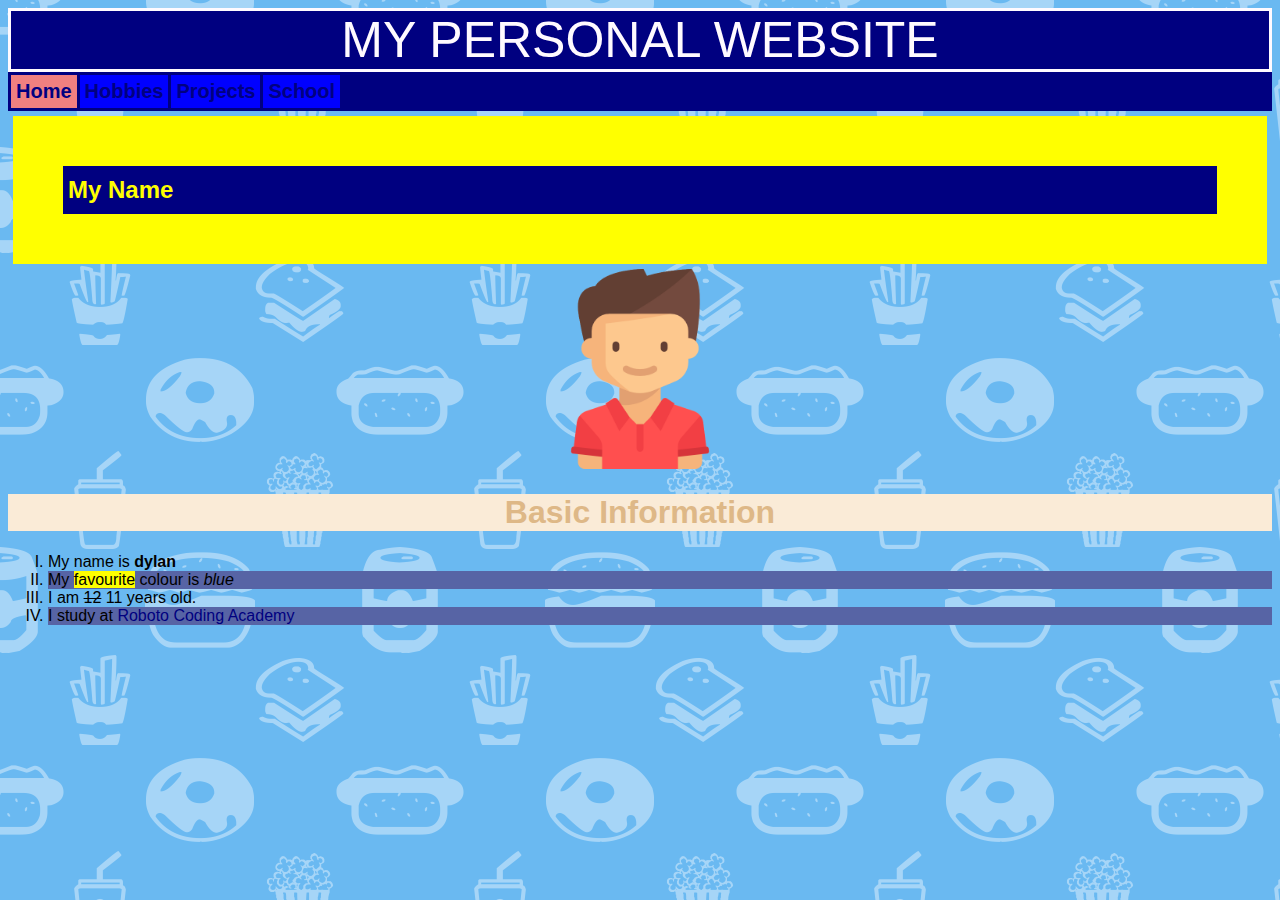
<file: index.html>
<!DOCTYPE html>


<html>
    <head>

        <title> My first webpage</title>
        <link rel="stylesheet" href="css/main.css">
        <link rel="stylesheet" href="https://tinyurl.com/fontawesome-icons">
    </head>
    <body>
        <header> MY PERSONAL WEBSITE </header>
        <div class="menu">
        
        <table border = "1"  id="blue-d">
            <tr>
                
                <th class="active"> <a href = "index.html"><i class="fa fa-home"></i>Home</a></th>
                <th> <a href = "hobbies.html"><i class="fa fa-gamepad"></i>Hobbies</a></th>
                <th> <a href = "projects.html"><i class="fa fa-briefcase"></i>Projects</a></th>
                <th> <a href="school.html"><i class="fa fa-book"></i>School</a> </th>
            </tr>
        </table>
        </div>
        <h2> My Name</h2>
        
        <div class="profile">
            <div class="dropdown">
                <img src="img/my_photo.png" height="200px"/>
            <div class="dropdown-content">
                That's me!
                </div>
            
                
            </div>
        <h1>Basic Information</h1>
        </div>
        <ol type = 'I'>
            <li>My name is <b>dylan</b></li>
            <li class="even-row">My <mark>favourite</mark> colour is <i>blue</i></li>
            <li> I am <del>12</del> 11 years old.</li>
            <li class="even-row">I study at <a href="https://www.Roboto.sg/">Roboto Coding Academy</a></li>
        </ol>
      
    </body>
</html>
</file>
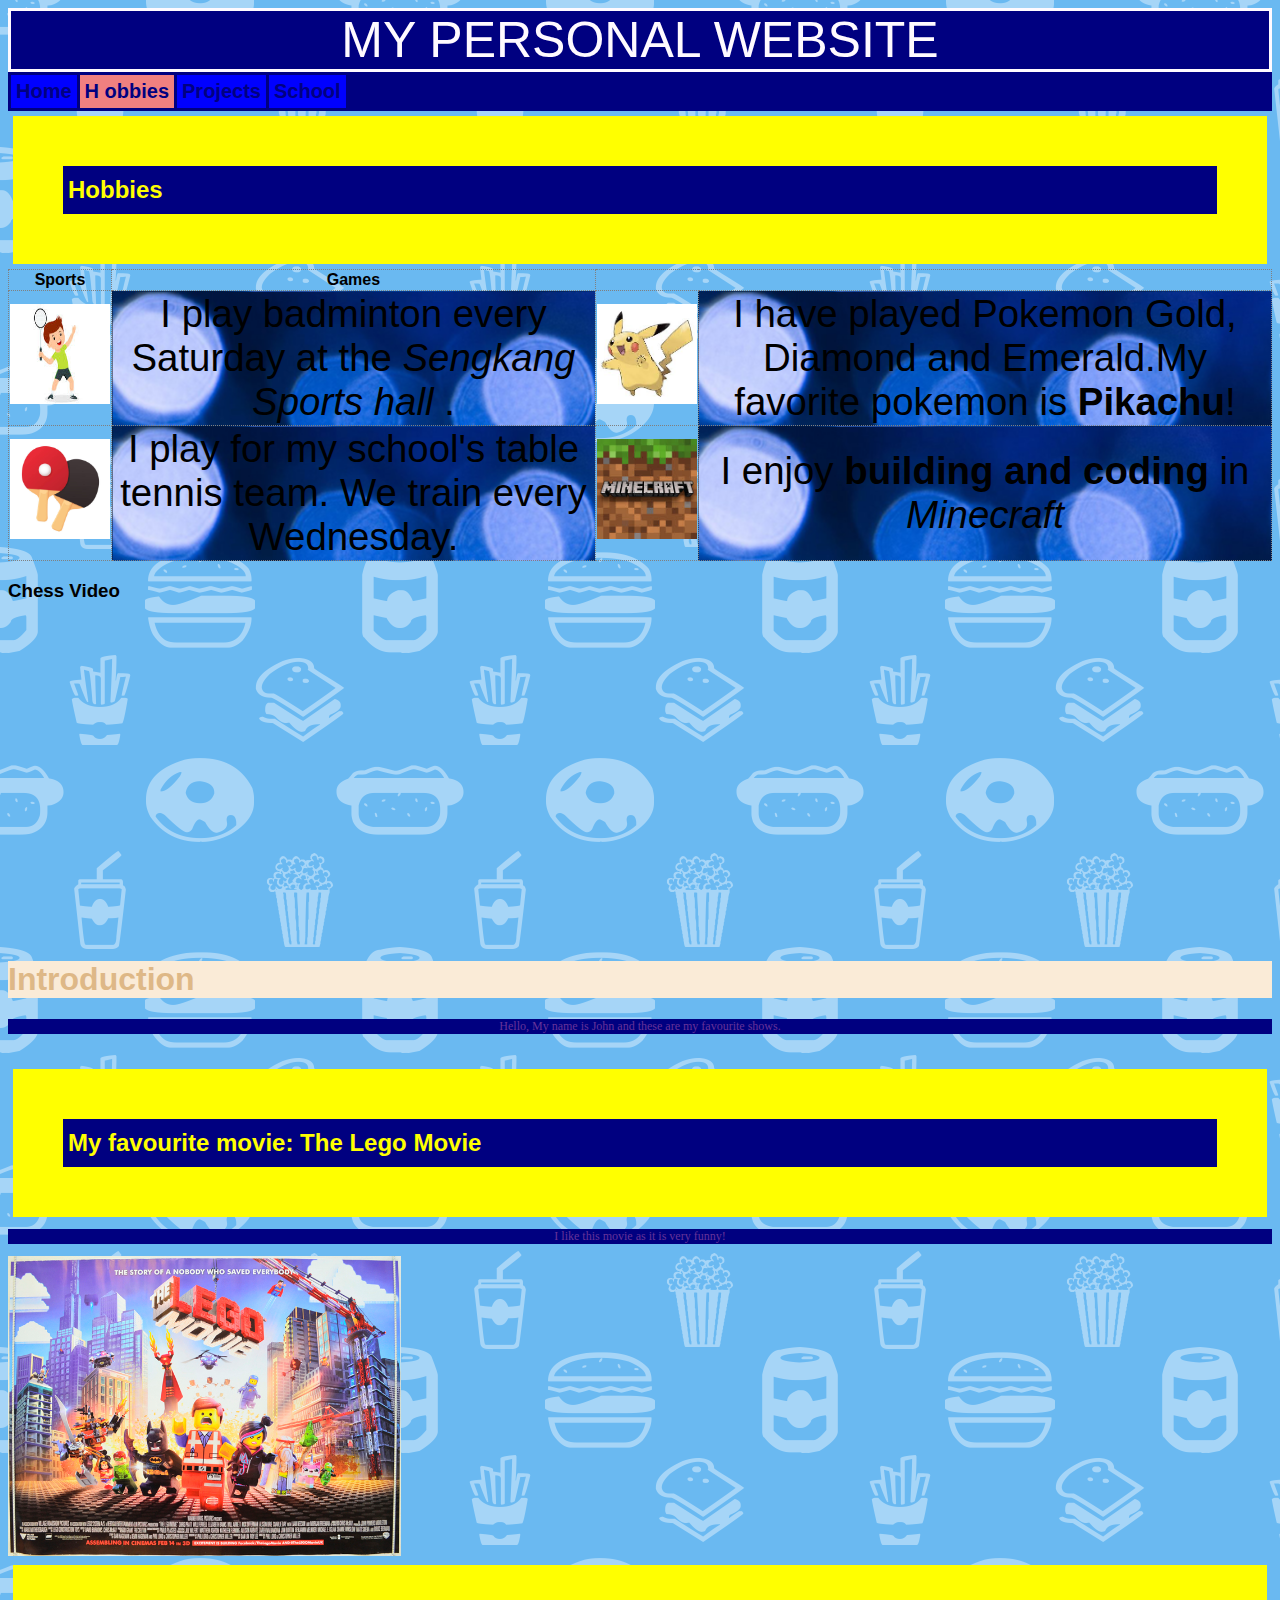
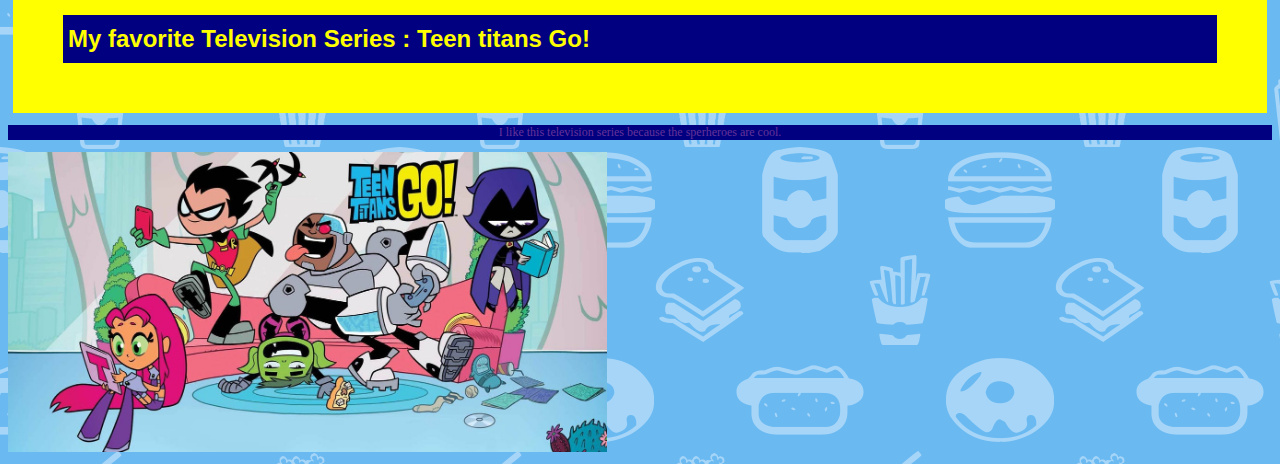
<file: hobbies.html>
<!DOCTYPE html>
<html>

    <head>
        <title>My first WebPage</title>
        <link rel="stylesheet" href="css/main.css">
        <link rel="stylesheet" href="https://tinyurl.com/fontawesome-icons">
    </head>
    <body background="img\bg1.jpg">
        <header> MY PERSONAL WEBSITE </header>
        <div class="menu">
        
        <table border = "1"  id="blue-d">
            <tr>
                
                <th> <a href = "index.html"><i class="fa fa-home"></i>Home</a></th>
                <th class="active"> <a href = "hobbies.html"><i class="fa fa-gamepad"></i>H obbies</a></th>
                <th> <a href = "projects.html"><i class="fa fa-briefcase"></i>Projects</a></th>
                <th> <a href="school.html"><i class="fa fa-book"></i>School</a> </th>
            </tr>
        </table>
        </div>
        <h2> Hobbies</h2>

        <table border="1">
            <tr>
                <th> Sports</th>
                <th> Games</th>

            </tr>
            <tr>
                <td>
                    <img src= "img/badminton.jpg" height = 100px width="100px">

                </td>
                <td background="img\bg.jpg">I play badminton every Saturday at the <i>Sengkang Sports hall</i>  .</td>
                <td>
                    <img src= "img/pikachu.jpg" height = 100px width="100px">


                </td>
                <td background="img\bg.jpg">I have played Pokemon Gold, Diamond and Emerald.My favorite pokemon is <b>Pikachu</b>!</td>
            </tr>
            <tr>
                <td>
                    <img src= "img/tabletennis.jpg" height = 100px width="100px">
                </td>
                <td background="img\bg.jpg">I play for my school's table tennis team. We train every Wednesday.</td>

                <td>
                    <img src= "img/minecraft.jpg" height = 100px width="100px">
                </td>
                <td background="img\bg.jpg">I enjoy <b>building and coding</b> in <i>Minecraft</i></td>
            </tr>
        </table>

    <h3> Chess Video</h3>
    <iframe width="560" height="315" src="https://www.youtube.com/embed/MA9aLAzob3M" 
    title="YouTube video player" frameborder="0" allow="accelerometer; autoplay; clipboard-write; encrypted-media; 
    gyroscope; picture-in-picture" allowfullscreen></iframe>
    <head>
        <title>my Favourite Shows</title>

        

        
    </head>
        <h1>Introduction</h1>
        <p>Hello, My name is John and these are my favourite shows.</p>
        <br>
        <h2>My favourite movie: The Lego Movie</h2>
        <p>I like this movie as it is very funny!</p>
        <img src = "img/the_lego_movie.jpg" height=300px>
        <br>
        <h2>My favorite  Television Series : Teen titans Go!</h2>
        <p>I like this television series because the sperheroes are cool.</p>
        <img src = "img/teen_titans_go.jpeg" height = 300px> 
    </body>
</html>
</file>
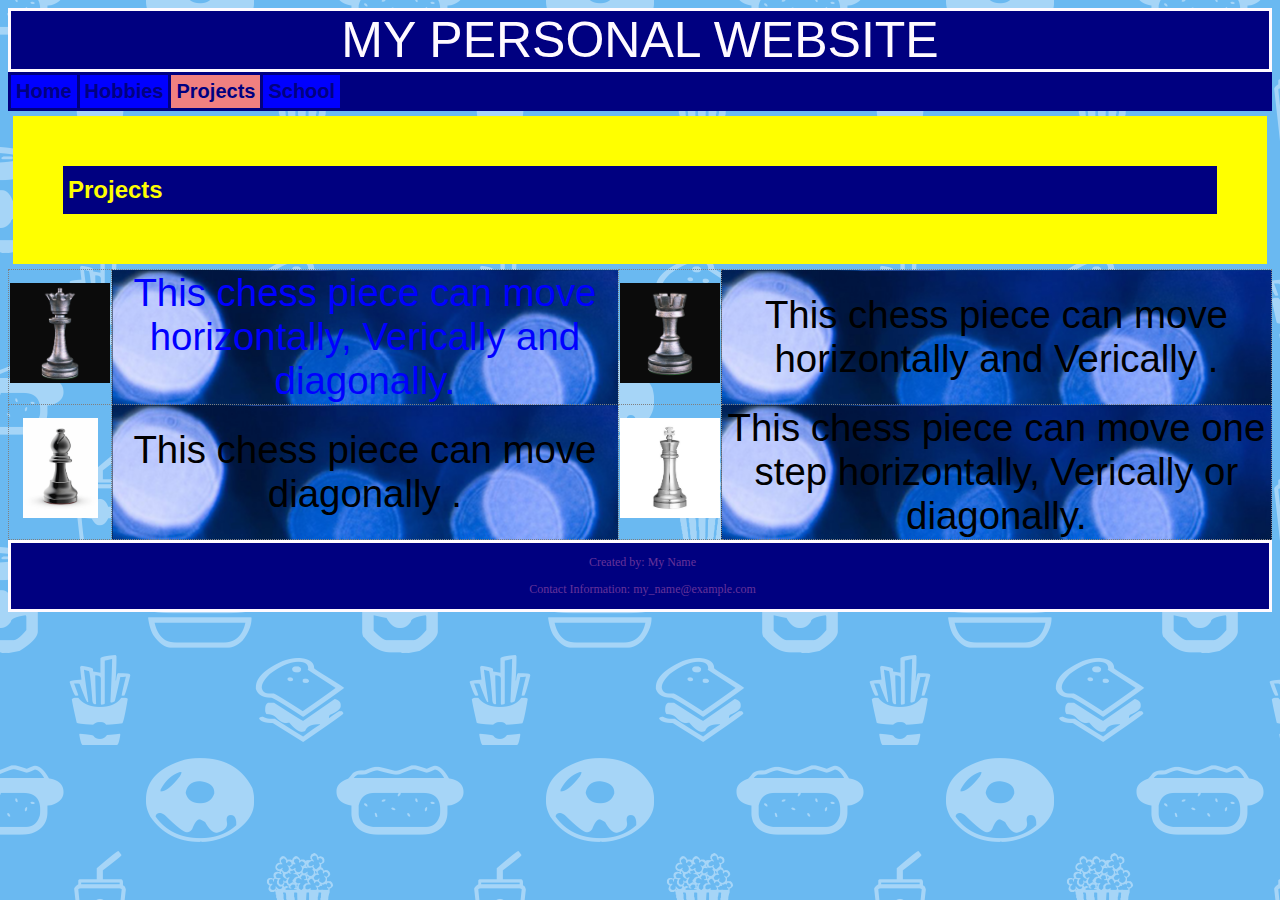
<file: projects.html>
<!DOCTYPE html>


<html>
    <head>
        <title> My first webpage</title>
        <link rel="stylesheet" href="css/main.css">
        <link rel="stylesheet" href="https://tinyurl.com/fontawesome-icons">
      
    </head>
    <body background="img\bg1.jpg">
        <header> MY PERSONAL WEBSITE </header>
        <div class="menu">
        
        <table border = "1"  id="blue-d">
            <tr>
                <th> <a href = "index.html"><i class="fa fa-home"></i>Home</a></th>
                <th> <a href = "hobbies.html"><i class="fa fa-gamepad"></i>Hobbies</a></th>
                <th class="active"> <a href = "projects.html"><i class="fa fa-briefcase"></i>Projects</a></th>
                <th> <a href="school.html"><i class="fa fa-book"></i>School</a> </th>
            </tr>
        </table>
        </div>
        <h2> Projects </h2>
        <table border="1">
            <tr>
                <td> <img src="img\queen.jpg" height="100"></td>
                <td id="blue-p" background="img\bg.jpg">This chess piece can move horizontally, Verically and diagonally.</td>
                <td> <img src="img\rook.jpg" height="100"></td>
                <td background="img\bg.jpg">This chess piece can move horizontally and Verically .</td>
            </tr>
            <tr>
                <td> <img src="img\istockphoto-174858157-612x612.jpg" height="100"></td>
                <td background="img\bg.jpg">This chess piece can move diagonally .</td>
                <td> <img src="img\metal-puzzle-chess-piece-king.jpg" height="100"></td>
                <td background="img\bg.jpg">This chess piece can move one step horizontally, Verically or diagonally.</td>
            </tr>
        </table>
        <footer>
            <p> Created by: My Name</p>
            <p> Contact Information: my_name@example.com</p>
        </footer>
    </body>
</html>
</file>
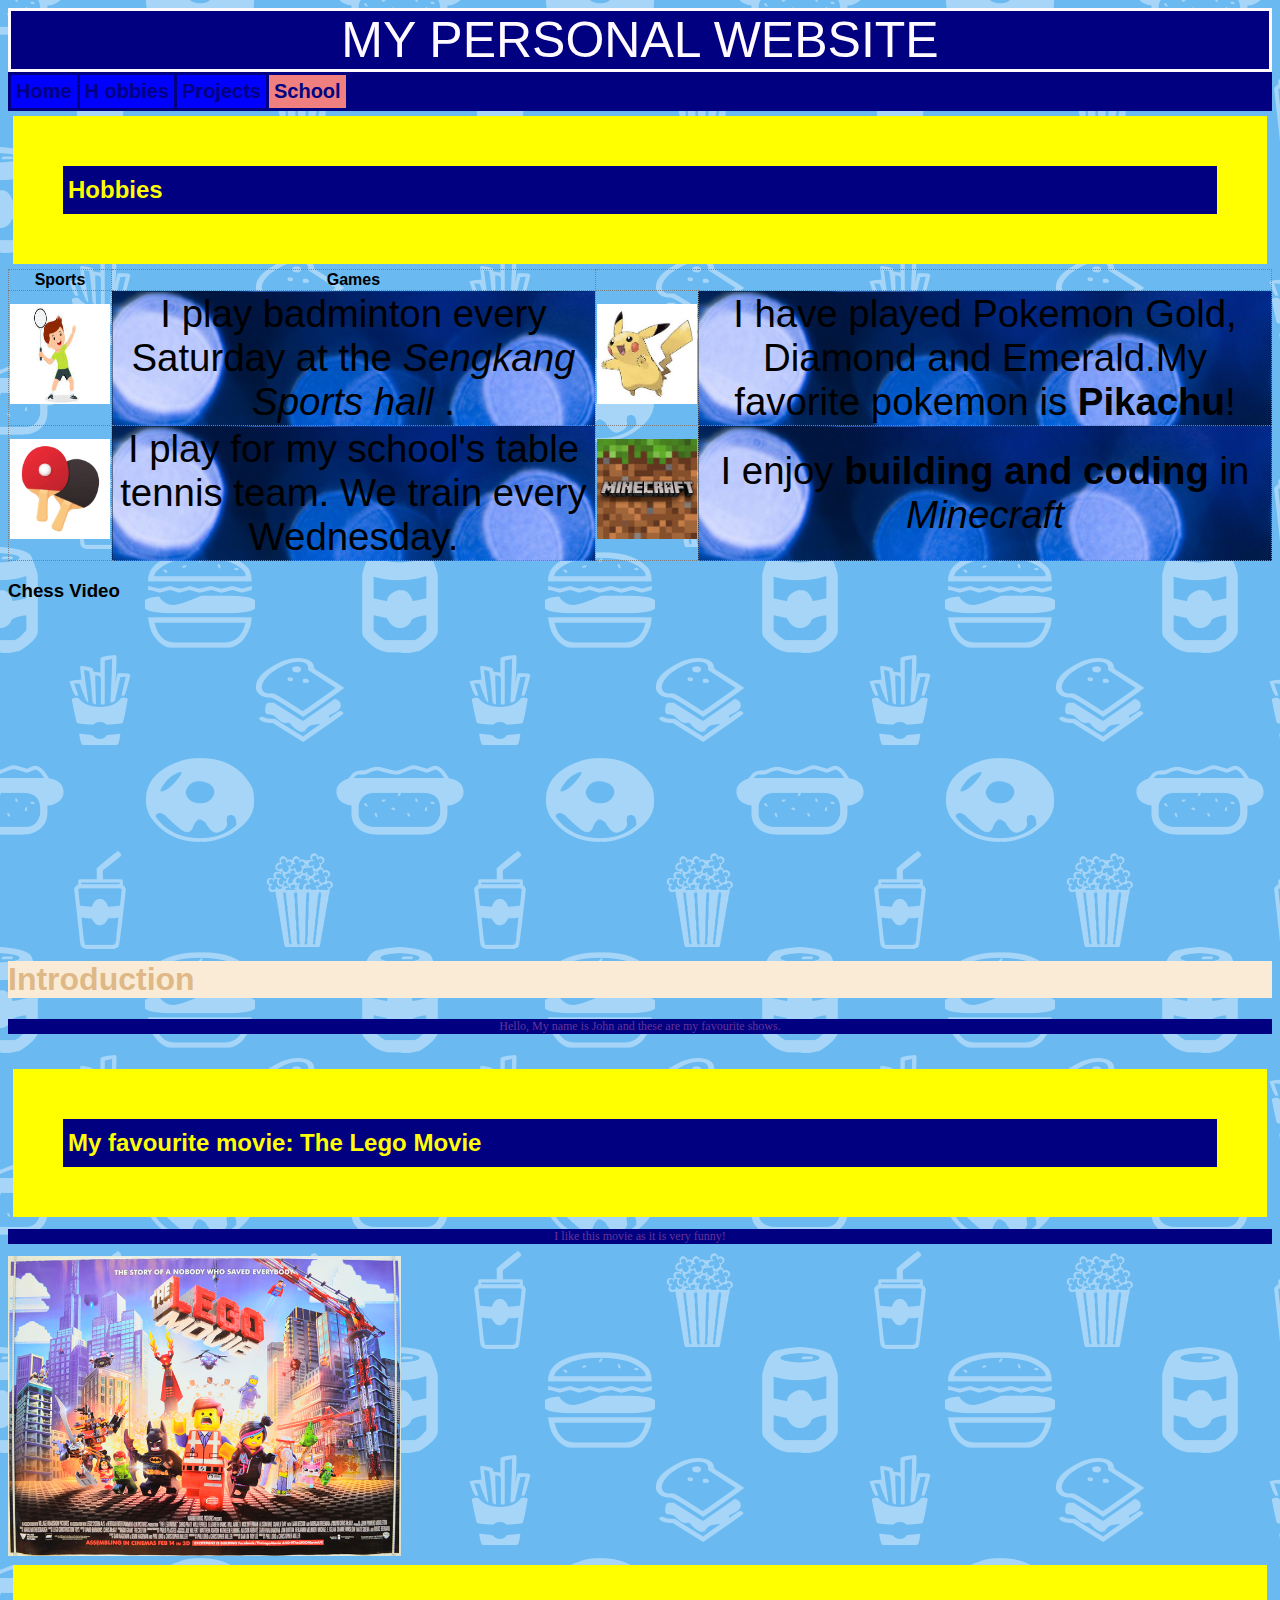
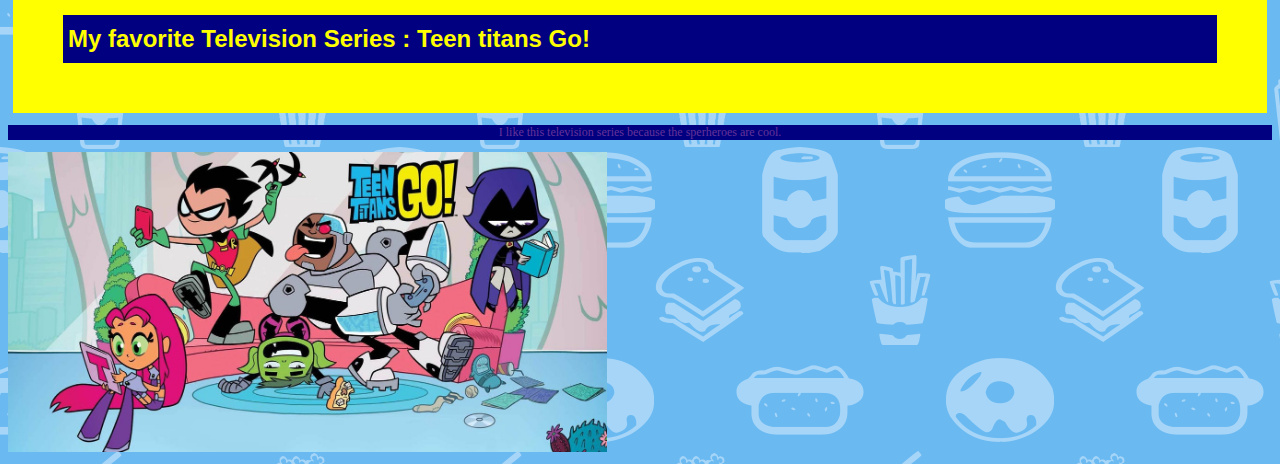
<file: school.html>
<!DOCTYPE html>
<html>

    <head>
        <title>My first WebPage</title>
        <link rel="stylesheet" href="css/main.css">
        <link rel="stylesheet" href="css/school.css">
        <link rel="stylesheet" href="https://tinyurl.com/fontawesome-icons">
    </head>
    <body background="img\bg1.jpg">
        <header> MY PERSONAL WEBSITE </header>
        <div class="menu">
        
        <table border = "1"  id="blue-d">
            <tr>
                <th> <a href = "index.html"><i class="fa fa-home"></i>Home</a></th>
                <th> <a href = "hobbies.html"><i class="fa fa-gamepad"></i>H obbies</a></th>
                <th> <a href = "projects.html"><i class="fa fa-briefcase"></i>Projects</a></th>
                <th class="active"> <a href="school.html"><i class="fa fa-book"></i>School</a> </th>
            </tr>
        </table>
        </div>
        <h2> Hobbies</h2>

        <table border="1">
            <tr>
                <th> Sports</th>
                <th> Games</th>

            </tr>
            <tr>
                <td>
                    <img src= "img/badminton.jpg" height = 100px width="100px">

                </td>
                <td background="img\bg.jpg">I play badminton every Saturday at the <i>Sengkang Sports hall</i>  .</td>
                <td>
                    <img src= "img/pikachu.jpg" height = 100px width="100px">


                </td>
                <td background="img\bg.jpg">I have played Pokemon Gold, Diamond and Emerald.My favorite pokemon is <b>Pikachu</b>!</td>
            </tr>
            <tr>
                <td>
                    <img src= "img/tabletennis.jpg" height = 100px width="100px">
                </td>
                <td background="img\bg.jpg">I play for my school's table tennis team. We train every Wednesday.</td>

                <td>
                    <img src= "img/minecraft.jpg" height = 100px width="100px">
                </td>
                <td background="img\bg.jpg">I enjoy <b>building and coding</b> in <i>Minecraft</i></td>
            </tr>
        </table>

    <h3> Chess Video</h3>
    <iframe width="560" height="315" src="https://www.youtube.com/embed/MA9aLAzob3M" 
    title="YouTube video player" frameborder="0" allow="accelerometer; autoplay; clipboard-write; encrypted-media; 
    gyroscope; picture-in-picture" allowfullscreen></iframe>
    <head>
        <title>my Favourite Shows</title>

        

        
    </head>
        <h1>Introduction</h1>
        <p>Hello, My name is John and these are my favourite shows.</p>
        <br>
        <h2>My favourite movie: The Lego Movie</h2>
        <p>I like this movie as it is very funny!</p>
        <img src = "img/the_lego_movie.jpg" height=300px>
        <br>
        <h2>My favorite  Television Series : Teen titans Go!</h2>
        <p>I like this television series because the sperheroes are cool.</p>
        <img src = "img/teen_titans_go.jpeg" height = 300px> 
    </body>
</html>
</file>
<file: css/main.css>
table,th,td{

    border-style: dotted;
}
table{
    border-collapse: collapse;
    text-align: center;

}
body{
    font-family: "Verdana", Geneva, sans-serif;
    background-image: url(../img/blue-tile.png);
    font-family: "Segoe UI", Tahoma, sans-serif;
}

#blue-p{


    color:blue;
}

#blue-d{

    background-color:blue;
    position: sticky;
    top: 0px;
}

p,h2{color:rebeccapurple;background-color:navy}
h1{color:burlywood;background-color:antiquewhite}

p{text-align:center; 
    font-size:12px;
    font-family:"Segoe UI", Tahoma, serif;
}
td{
    font-size: 3vw;
}
#red-d{


    background-color:firebrick;
}
#green-d{


    background-color:chartreuse;
}

.menu{
    background-color:navy;
    border-color:black;
    border-collapse:collapse;
    text-align:center;
    font-size: 20px;
    position: sticky;
    top: 0px;
}
.menu th{
    border:solid #000080;
    padding:5px;
}


h2{
    color:yellow;
    border:solid;
    border-width:50px;
    padding-left: 5px;
    padding-top: 10px;
    padding-right: 5px;
    padding-bottom: 10px;
    margin-left: 5px;
    margin-top: 5px;
    margin-right: 5px;
    margin-bottom: 5px;

}
header {
    background-color: #000080;
    color : #FFFAFF;
    text-align: center;
    font-size: 50px;
    font-size: 50px;
    border: 3px solid #FFFAFF;
}

footer{
    background-color:#000080;
    color:#FFFAFF;
    font-size: 12px;
    border: 3px solid #FFFAFF;
    padding-left: 5px;
}
.profile{
    background: color #3e92cc;
    text-align: center;
}
.even-row{
    background-color:#5764A5
}
a:hover {
    color: blue;
}
.dropdown{
    display: inline-block;

}
.dropdown-content{
    display: none;
    position: absolute;
    background-color: #FFFAFF;
    color:#000080;
    padding:5px;
    box-shadow: 5px 5px 10px black;

}
.dropdown:hover .dropdown-content{
    display: block;
}
.active{
    background-color:lightcoral;
}
a{
    color:navy;
    text-decoration:none ;
}
</file>
<file: css/school.css>
.profile p{
    background-color: purple;
    color: white;
}
</file>
